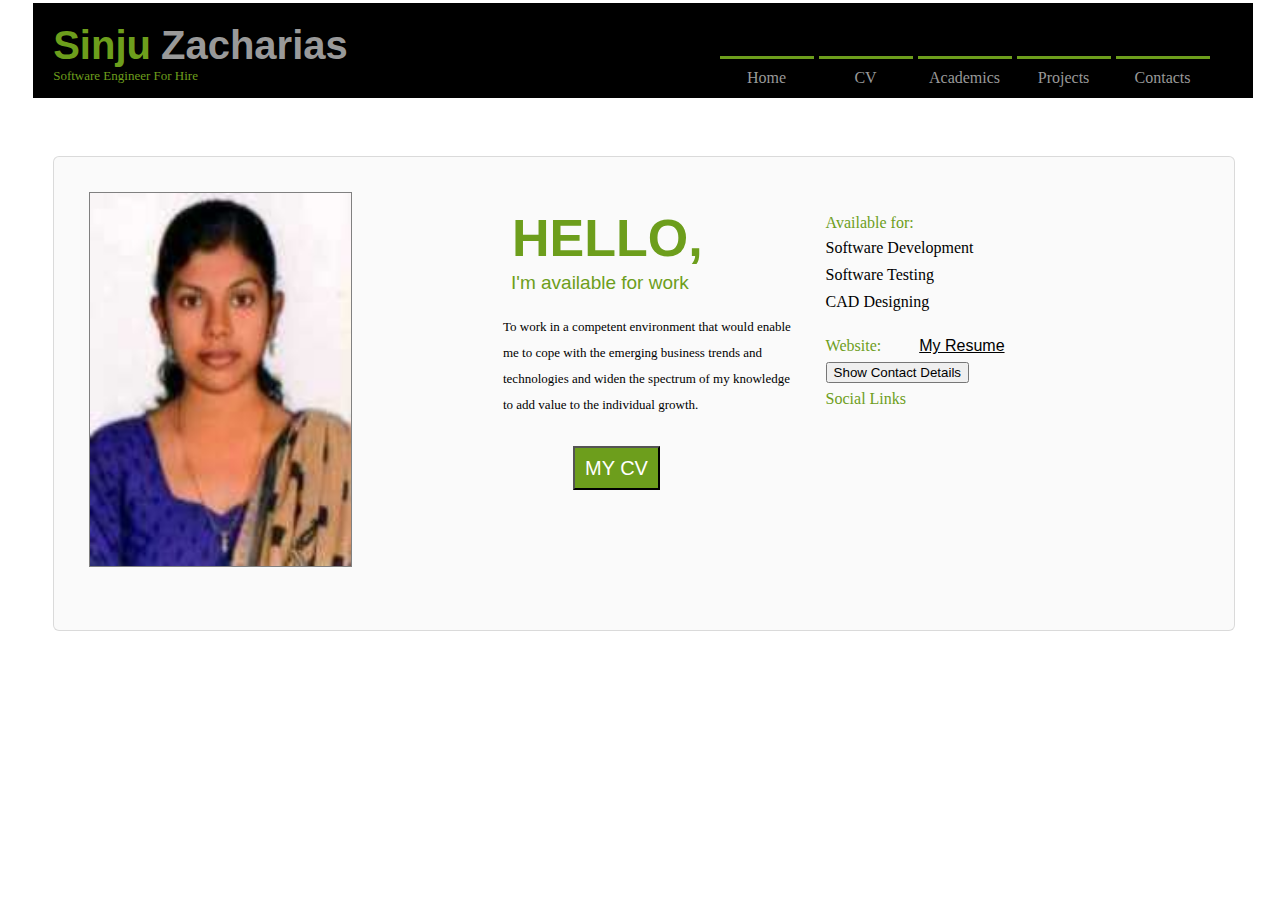
<file: index.html>
<!DOCTYPE html>
<!--
To change this license header, choose License Headers in Project Properties.
To change this template file, choose Tools | Templates
and open the template in the editor.
-->
<html>
    <head>
        <title>MyResume</title>
        <meta charset="UTF-8">
        <meta name="viewport" content="width=device-width, initial-scale=1.0">
        <link rel="stylesheet" type="text/css" href="CSS/MyResume.css"/>
        <link rel="stylesheet" href="https://cdnjs.cloudflare.com/ajax/libs/font-awesome/4.7.0/css/font-awesome.min.css">

    </head>
    <body>
        <div class="container">
            <!-- Head start -->
            <header class="main-head">
                <section class="name-container sub-head" id="name-container">
                    
                </section>
                <section class="nav-container sub-head">
                    <nav id="navigation-bar">
                       
                          </nav>
                    
                </section>
               
            </header>
            <!-- Head end -->
            <section class="main-content">
                <div class="home-content">
                  <section class="image">
                      <img id="img">                                            
                  </section>
                 <section id="prof-desc">
                    
                     
                    
                 </section>
                    
                    <section class=" right-sec ">
                        
                     
                                                                             
                        
                        
                            

                      

                        
                    </section>
            </section>
            

        </div>
        <script src="JS/MyResume.js"></script>
    </body>
</html>
</file>
<file: CSS/MyResume.css>
html, body, p {
    margin: 0;
}

.container {
    padding: 30px;
    float: left;
    width: 95%;
    padding-top: 0;
    margin: 0.25%;
    position: relative;
    height: 623px;
}

.main-head {
    background-color: black;
    float: left;
    width: 97%;
    padding: 20px;
    height: 55px;
}

.sub-head {
    position: relative;
    float: left;
    width: 49.23%;
}

.name {
    font-size: 40px;
    font-weight: bolder;
    font-family: sans-serif;
    float: left;
}

.f-name {
    color: #6d9e1c;
    padding-right: 10px;
}

.l-name {
   color: #999999;  
}


.desig {
    font-size: 13px;
    width: 98%;
    font-family: verdana;
    font-weight: normal;
}


.nav-container {
    height: 61px;
}
nav .nav-align a {
    text-decoration: none;
    width: 74px;
    display: inline-block;
    text-align: center;
    padding: 10px 10px 0 10px;
    margin-right: 5px;
    border-top: 3px solid #6d9e1c;
}
nav .nav-align a:hover {
        border-top:  3px solid grey;

}
.nav-align {
  float: right;
  padding: 33px 0 0 0;
  
}

a {
    color: #999999;
    padding-left: 10px;
}

.main-content {
    background-color: white;
    float: left;
    width: 96.8%;
    padding: 20px;
    height: 500px;
   
}

.home-content {
    background-color: rgba(128, 128, 128, 0.04);
    float: left;
    width: 96.8%;
    padding: 20px;
    height: 433px;
    border: 1px solid rgba(128, 128, 128, 0.26);
    border-radius: 6px;
    margin-top: 38px;
}

.image {
    
    width: 9.9%;
    padding: 77px;
    height: 219px;
    
    margin: 16px;
    float: left;
}

#img {
    width: 231%;
    height: 373px;
    border: 1px solid rgb(128, 128, 128);
    margin: -78px;
}

#prof-desc {
    height: 373px;
    width: 348px;
    float: left;
    padding-top: -18px;
    padding-bottom: -33px;
    position: relative;
    margin-top: 16px;
    margin-left: 71px;
}

#hello {
    color: #6d9e1c;
    font-size: 52px;
    padding-left: 68px;
    margin-top: 15px;
    margin-bottom: 4px;
    font-family: sans-serif;
}
    
.hello {
    color: #6d9e1c;
    font-size: 19px;
    font-family: sans-serif;
    padding-left: 67px;
}

.desc {
    font-size: 13px;
    font-family: serif;
    padding-top: 20px;
    line-height: 2;
    align-content: center;
    padding-left: 59px;
}

#cv {
    color: white;
    background-color: #6d9e1c;
    padding: 10px;
    font-size: 20px;
    line-height: 1;
    margin-left: 129px;
    margin-top: 28px;

}   

.right-sec {
    min-height: 334px;
    margin-top: 15px;
    float: right;
    width: 368px;
    color: #6d9e1c;
    padding: 5px 20px;
}

.content {
      color: black;
    font-family: monospace;
    margin-bottom: 9px;
font-family: verdana;
}

#content {
    color: black;
    font-family: sans-serif;
    margin-bottom: 9px;
    padding-left: 38px;
}
.toggle-sec {
    display: none;
}

.avail {
   font-family: verdana;
   padding: 10px 0;
}

.label {
    line-height: 2;
}
</file>
